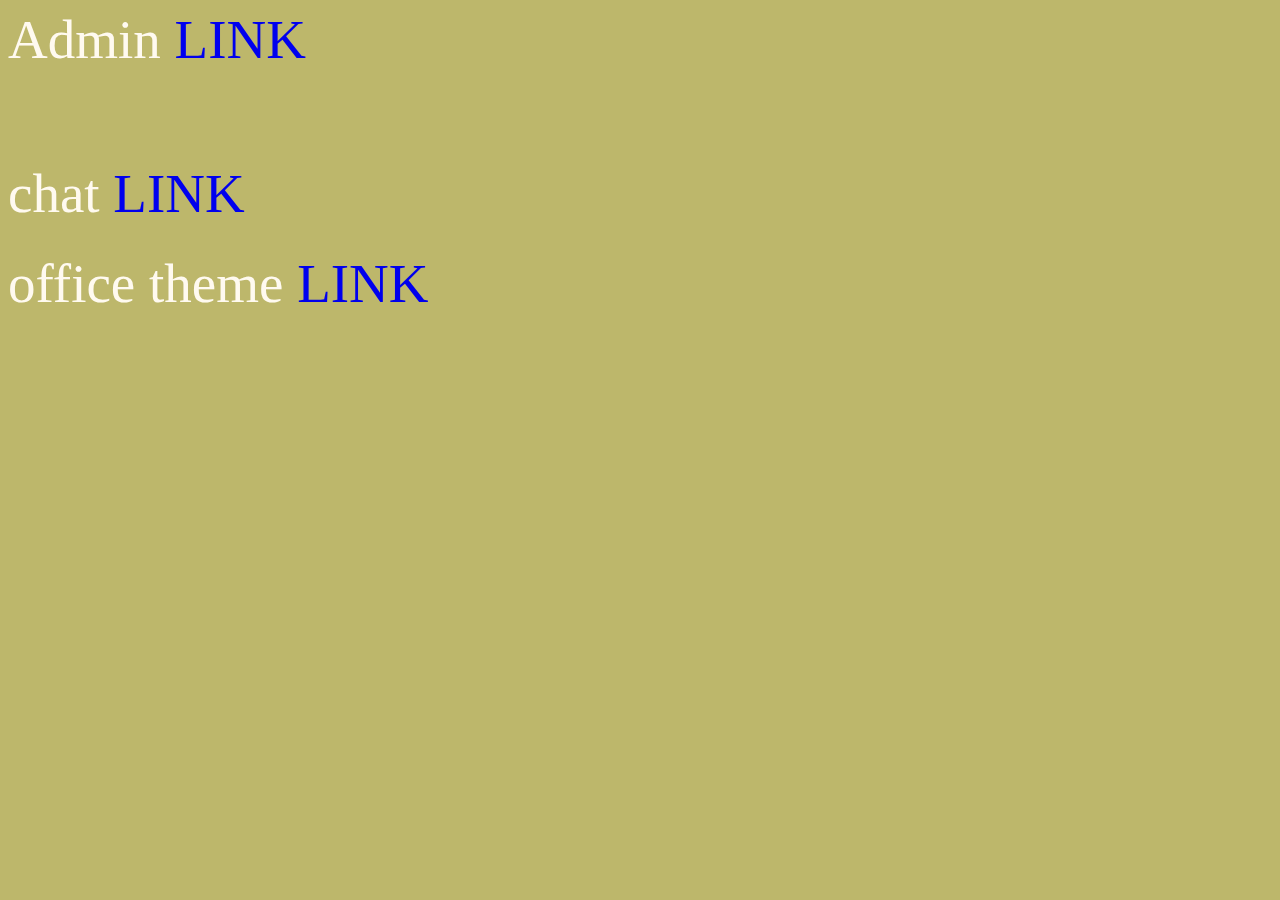
<file: escapeco-all/index.html>
<html lang="en">
<head>
    <link rel="stylesheet" href="index.css">
</head>
<body>
    <p>Admin <a href="A-admin-stuff/public/index.html">LINK</a></p>
    <br>
    <p>chat  <a href="A-chat/">LINK<a></p>
    <p>office theme  <a href="A-office/public/index.html">LINK</a></p>
</body>
</html>
</file>
<file: escapeco-all/index.css>
body {
    color: floralwhite;
    font-size: 55px;
    background-color: darkkhaki;
}
p {color: floralwhite; margin:0 0 27.5px 0}
a {
    text-decoration: none;
}
</file>
